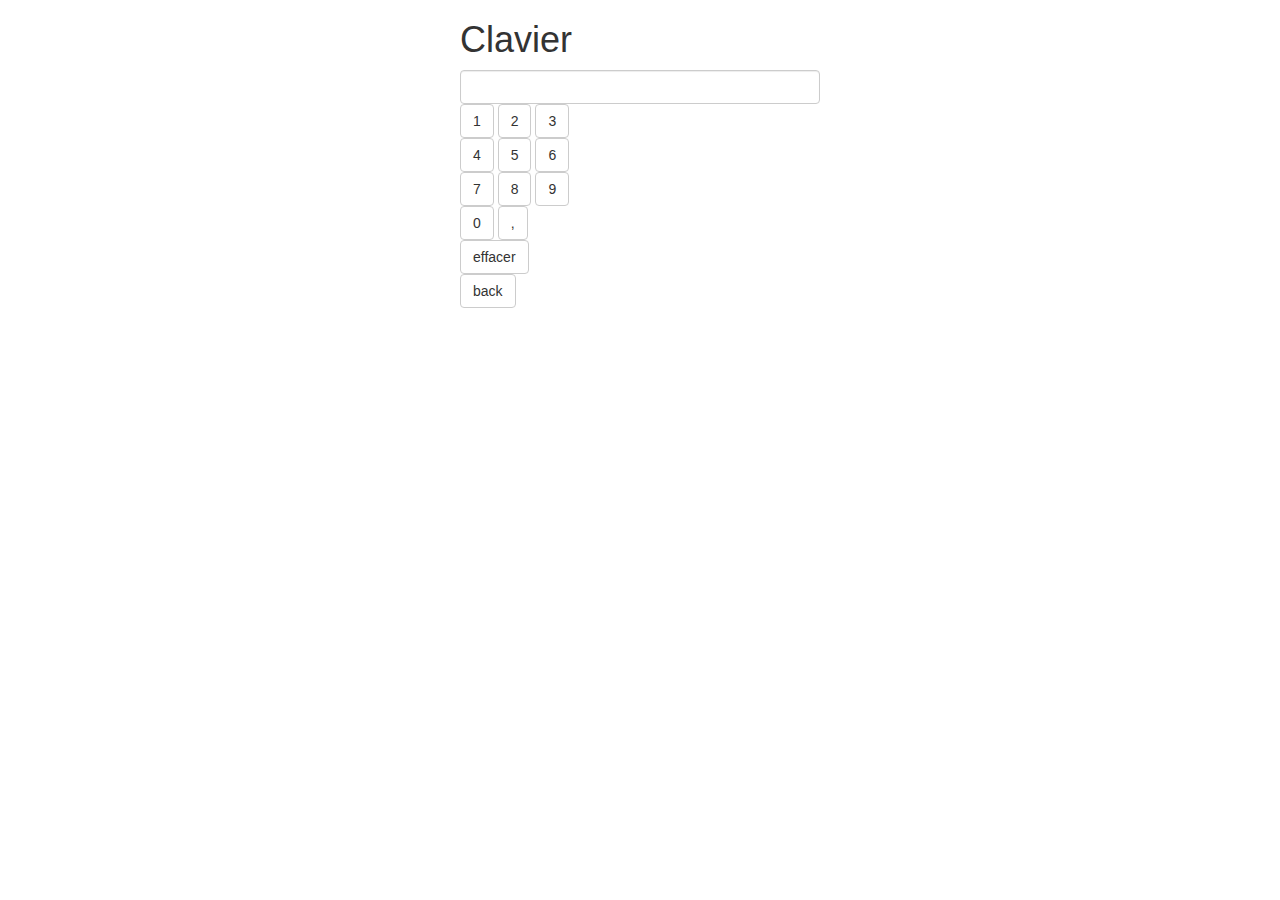
<file: clavier.html>
<!DOCTYPE html>
<html lang="en">
	<head>
		<meta charset="utf-8">
		<meta http-equiv="X-UA-Compatible" content="IE=edge">
		<meta name="viewport" content="width=device-width, initial-scale=1">
		<title>Clavier</title>

		<!-- Bootstrap -->
		<link href="bootstrap/css/bootstrap.min.css" rel="stylesheet">

		<!-- HTML5 shim and Respond.js for IE8 support of HTML5 elements and media queries -->
		<!-- WARNING: Respond.js doesn't work if you view the page via file:// -->
		<!--[if lt IE 9]>
		<script src="https://oss.maxcdn.com/html5shiv/3.7.2/html5shiv.min.js"></script>
		<script src="https://oss.maxcdn.com/respond/1.4.2/respond.min.js"></script>
		<![endif]-->
	</head>
	
	<body>
		<div class="container">
			<div class="row">
				<div class="col-md-4 col-md-offset-4">
				
					<h1>Clavier</h1>
					
					<form name="virtual">
						<input type="text" class="form-control" name="text"/>
					</form>
					
					<a class="btn btn-default" href="#" role="button" onclick="saisie('1')">1</a>
					<a class="btn btn-default" href="#" role="button" onclick="saisie('2')">2</a>
					<a class="btn btn-default" href="#" role="button" onclick="saisie('3')">3</a><br />
					<a class="btn btn-default" href="#" role="button" onclick="saisie('4')">4</a>
					<a class="btn btn-default" href="#" role="button" onclick="saisie('5')">5</a>
					<a class="btn btn-default" href="#" role="button" onclick="saisie('6')">6</a><br />
					<a class="btn btn-default" href="#" role="button" onclick="saisie('7')">7</a>
					<a class="btn btn-default" href="#" role="button" onclick="saisie('8')">8</a>
					<a class="btn btn-default" href="#" role="button" onclick="saisie('9')">9</a><br />
					<a class="btn btn-default" href="#" role="button" onclick="saisie('0')">0</a>
					<a class="btn btn-default" href="#" role="button" onclick="saisie(',')">,</a><br />
					<a class="btn btn-default" href="#" role="button" onclick="reset()">effacer</a><br />
					<a class="btn btn-default" href="#" role="button" onclick="back()">back</a>
					
				</div>
			</div>
		</div>
		
		<script type="text/javascript">
		function saisie(val){
		document.forms["virtual"]["text"].value += val;
		}
		function back(){
			value = document.forms["virtual"]["text"].value;
			newvalue = value.substring(0, value.length - 1);
			document.forms["virtual"]["text"].value = newvalue;
		}
		function reset(){
		document.forms["virtual"]["text"].value = "";
		}
		</script>	

		<!-- jQuery (necessary for Bootstrap's JavaScript plugins) -->
		<script src="https://ajax.googleapis.com/ajax/libs/jquery/1.11.2/jquery.min.js"></script>
		<!-- Include all compiled plugins (below), or include individual files as needed -->
		<script src="bootstrap/js/bootstrap.min.js"></script>
	</body>
</html>
</file>
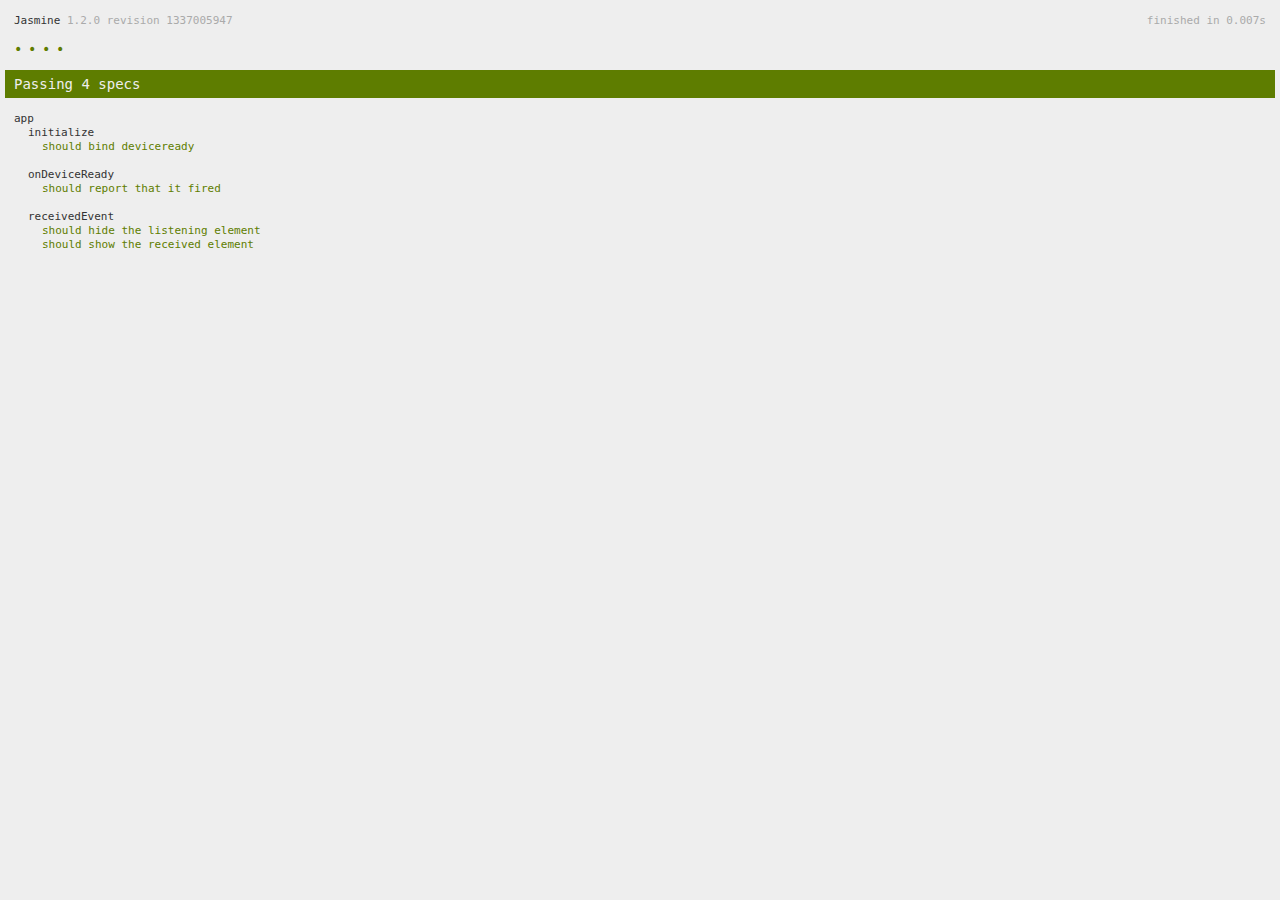
<file: www/spec.html>
<!DOCTYPE html>
<!--
    Licensed to the Apache Software Foundation (ASF) under one
    or more contributor license agreements.  See the NOTICE file
    distributed with this work for additional information
    regarding copyright ownership.  The ASF licenses this file
    to you under the Apache License, Version 2.0 (the
    "License"); you may not use this file except in compliance
    with the License.  You may obtain a copy of the License at

    http://www.apache.org/licenses/LICENSE-2.0

    Unless required by applicable law or agreed to in writing,
    software distributed under the License is distributed on an
    "AS IS" BASIS, WITHOUT WARRANTIES OR CONDITIONS OF ANY
     KIND, either express or implied.  See the License for the
    specific language governing permissions and limitations
    under the License.
-->
<html>
    <head>
        <title>Jasmine Spec Runner</title>

        <!-- jasmine source -->
        <link rel="shortcut icon" type="image/png" href="spec/lib/jasmine-1.2.0/jasmine_favicon.png">
        <link rel="stylesheet" type="text/css" href="spec/lib/jasmine-1.2.0/jasmine.css">
        <script type="text/javascript" src="spec/lib/jasmine-1.2.0/jasmine.js"></script>
        <script type="text/javascript" src="spec/lib/jasmine-1.2.0/jasmine-html.js"></script>

        <!-- include source files here... -->
        <script type="text/javascript" src="js/index.js"></script>

        <!-- include spec files here... -->
        <script type="text/javascript" src="spec/helper.js"></script>
        <script type="text/javascript" src="spec/index.js"></script>

        <script type="text/javascript">
            (function() {
                var jasmineEnv = jasmine.getEnv();
                jasmineEnv.updateInterval = 1000;

                var htmlReporter = new jasmine.HtmlReporter();

                jasmineEnv.addReporter(htmlReporter);

                jasmineEnv.specFilter = function(spec) {
                    return htmlReporter.specFilter(spec);
                };

                var currentWindowOnload = window.onload;

                window.onload = function() {
                    if (currentWindowOnload) {
                        currentWindowOnload();
                    }
                    execJasmine();
                };

                function execJasmine() {
                    jasmineEnv.execute();
                }
            })();
        </script>
    </head>
    <body>
        <div id="stage" style="display:none;"></div>
    </body>
</html>
</file>
<file: www/spec/lib/jasmine-1.2.0/jasmine.css>
body { background-color: #eeeeee; padding: 0; margin: 5px; overflow-y: scroll; }

#HTMLReporter { font-size: 11px; font-family: Monaco, "Lucida Console", monospace; line-height: 14px; color: #333333; }
#HTMLReporter a { text-decoration: none; }
#HTMLReporter a:hover { text-decoration: underline; }
#HTMLReporter p, #HTMLReporter h1, #HTMLReporter h2, #HTMLReporter h3, #HTMLReporter h4, #HTMLReporter h5, #HTMLReporter h6 { margin: 0; line-height: 14px; }
#HTMLReporter .banner, #HTMLReporter .symbolSummary, #HTMLReporter .summary, #HTMLReporter .resultMessage, #HTMLReporter .specDetail .description, #HTMLReporter .alert .bar, #HTMLReporter .stackTrace { padding-left: 9px; padding-right: 9px; }
#HTMLReporter #jasmine_content { position: fixed; right: 100%; }
#HTMLReporter .version { color: #aaaaaa; }
#HTMLReporter .banner { margin-top: 14px; }
#HTMLReporter .duration { color: #aaaaaa; float: right; }
#HTMLReporter .symbolSummary { overflow: hidden; *zoom: 1; margin: 14px 0; }
#HTMLReporter .symbolSummary li { display: block; float: left; height: 7px; width: 14px; margin-bottom: 7px; font-size: 16px; }
#HTMLReporter .symbolSummary li.passed { font-size: 14px; }
#HTMLReporter .symbolSummary li.passed:before { color: #5e7d00; content: "\02022"; }
#HTMLReporter .symbolSummary li.failed { line-height: 9px; }
#HTMLReporter .symbolSummary li.failed:before { color: #b03911; content: "x"; font-weight: bold; margin-left: -1px; }
#HTMLReporter .symbolSummary li.skipped { font-size: 14px; }
#HTMLReporter .symbolSummary li.skipped:before { color: #bababa; content: "\02022"; }
#HTMLReporter .symbolSummary li.pending { line-height: 11px; }
#HTMLReporter .symbolSummary li.pending:before { color: #aaaaaa; content: "-"; }
#HTMLReporter .bar { line-height: 28px; font-size: 14px; display: block; color: #eee; }
#HTMLReporter .runningAlert { background-color: #666666; }
#HTMLReporter .skippedAlert { background-color: #aaaaaa; }
#HTMLReporter .skippedAlert:first-child { background-color: #333333; }
#HTMLReporter .skippedAlert:hover { text-decoration: none; color: white; text-decoration: underline; }
#HTMLReporter .passingAlert { background-color: #a6b779; }
#HTMLReporter .passingAlert:first-child { background-color: #5e7d00; }
#HTMLReporter .failingAlert { background-color: #cf867e; }
#HTMLReporter .failingAlert:first-child { background-color: #b03911; }
#HTMLReporter .results { margin-top: 14px; }
#HTMLReporter #details { display: none; }
#HTMLReporter .resultsMenu, #HTMLReporter .resultsMenu a { background-color: #fff; color: #333333; }
#HTMLReporter.showDetails .summaryMenuItem { font-weight: normal; text-decoration: inherit; }
#HTMLReporter.showDetails .summaryMenuItem:hover { text-decoration: underline; }
#HTMLReporter.showDetails .detailsMenuItem { font-weight: bold; text-decoration: underline; }
#HTMLReporter.showDetails .summary { display: none; }
#HTMLReporter.showDetails #details { display: block; }
#HTMLReporter .summaryMenuItem { font-weight: bold; text-decoration: underline; }
#HTMLReporter .summary { margin-top: 14px; }
#HTMLReporter .summary .suite .suite, #HTMLReporter .summary .specSummary { margin-left: 14px; }
#HTMLReporter .summary .specSummary.passed a { color: #5e7d00; }
#HTMLReporter .summary .specSummary.failed a { color: #b03911; }
#HTMLReporter .description + .suite { margin-top: 0; }
#HTMLReporter .suite { margin-top: 14px; }
#HTMLReporter .suite a { color: #333333; }
#HTMLReporter #details .specDetail { margin-bottom: 28px; }
#HTMLReporter #details .specDetail .description { display: block; color: white; background-color: #b03911; }
#HTMLReporter .resultMessage { padding-top: 14px; color: #333333; }
#HTMLReporter .resultMessage span.result { display: block; }
#HTMLReporter .stackTrace { margin: 5px 0 0 0; max-height: 224px; overflow: auto; line-height: 18px; color: #666666; border: 1px solid #ddd; background: white; white-space: pre; }

#TrivialReporter { padding: 8px 13px; position: absolute; top: 0; bottom: 0; left: 0; right: 0; overflow-y: scroll; background-color: white; font-family: "Helvetica Neue Light", "Lucida Grande", "Calibri", "Arial", sans-serif; /*.resultMessage {*/ /*white-space: pre;*/ /*}*/ }
#TrivialReporter a:visited, #TrivialReporter a { color: #303; }
#TrivialReporter a:hover, #TrivialReporter a:active { color: blue; }
#TrivialReporter .run_spec { float: right; padding-right: 5px; font-size: .8em; text-decoration: none; }
#TrivialReporter .banner { color: #303; background-color: #fef; padding: 5px; }
#TrivialReporter .logo { float: left; font-size: 1.1em; padding-left: 5px; }
#TrivialReporter .logo .version { font-size: .6em; padding-left: 1em; }
#TrivialReporter .runner.running { background-color: yellow; }
#TrivialReporter .options { text-align: right; font-size: .8em; }
#TrivialReporter .suite { border: 1px outset gray; margin: 5px 0; padding-left: 1em; }
#TrivialReporter .suite .suite { margin: 5px; }
#TrivialReporter .suite.passed { background-color: #dfd; }
#TrivialReporter .suite.failed { background-color: #fdd; }
#TrivialReporter .spec { margin: 5px; padding-left: 1em; clear: both; }
#TrivialReporter .spec.failed, #TrivialReporter .spec.passed, #TrivialReporter .spec.skipped { padding-bottom: 5px; border: 1px solid gray; }
#TrivialReporter .spec.failed { background-color: #fbb; border-color: red; }
#TrivialReporter .spec.passed { background-color: #bfb; border-color: green; }
#TrivialReporter .spec.skipped { background-color: #bbb; }
#TrivialReporter .messages { border-left: 1px dashed gray; padding-left: 1em; padding-right: 1em; }
#TrivialReporter .passed { background-color: #cfc; display: none; }
#TrivialReporter .failed { background-color: #fbb; }
#TrivialReporter .skipped { color: #777; background-color: #eee; display: none; }
#TrivialReporter .resultMessage span.result { display: block; line-height: 2em; color: black; }
#TrivialReporter .resultMessage .mismatch { color: black; }
#TrivialReporter .stackTrace { white-space: pre; font-size: .8em; margin-left: 10px; max-height: 5em; overflow: auto; border: 1px inset red; padding: 1em; background: #eef; }
#TrivialReporter .finished-at { padding-left: 1em; font-size: .6em; }
#TrivialReporter.show-passed .passed, #TrivialReporter.show-skipped .skipped { display: block; }
#TrivialReporter #jasmine_content { position: fixed; right: 100%; }
#TrivialReporter .runner { border: 1px solid gray; display: block; margin: 5px 0; padding: 2px 0 2px 10px; }
</file>
